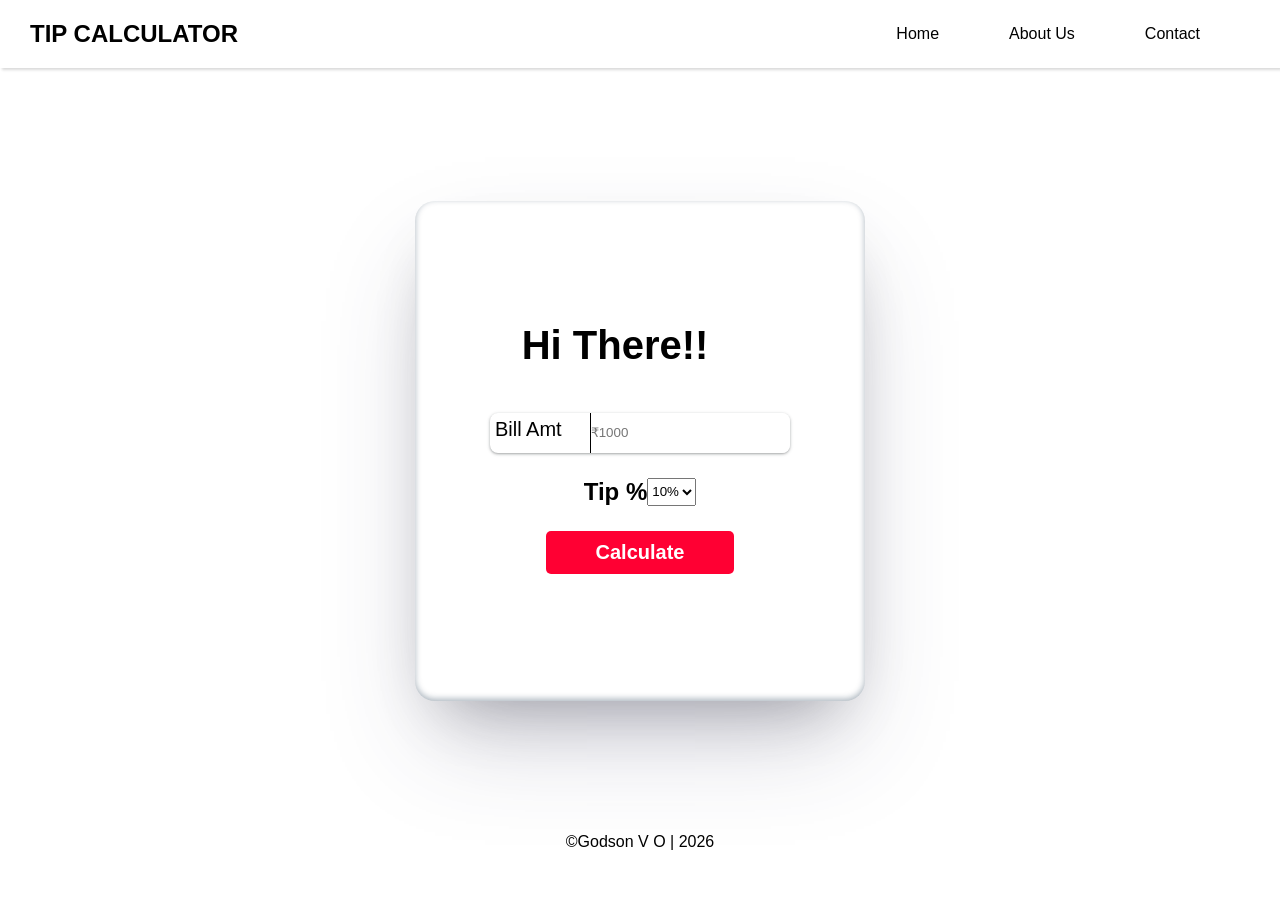
<file: index.html>
<!DOCTYPE html>
<html lang="en">
<head>
    <meta charset="UTF-8">
    <meta name="viewport" content="width=device-width, initial-scale=1.0">
    <title>Tip Calculator</title>
    <link rel="stylesheet" href="style.css">
</head>
<body>
    <header>
        <nav>
            <h1 class="logo">TIP CALCULATOR</h1>
            <ul class="nav-items">
                <li>Home</li>
                <li>About Us</li>
                <li><a href="https://godsonvo-portfolio.vercel.app/">Contact</a></li>
            </ul>
        </nav>
    </header>
    <section>
            <div class="calc">
                <h1>Hi There!!</h1>
                <div class="input-box">
                    <div class="input-text">
                        <h2>Bill Amt</h2>
                    </div>
                    <input id="bamt" type="number" placeholder="₹1000">
                </div>
                <div class="input-box2">
                    <div class="input-text2">
                        <h2>Tip %</h2>
                    </div>
                    <select id="tip">
                        <option id="5" value="10">10%</option>
                        <option id="10" value="15">15%</option>
                        <option id="20" value="20">20%</option>
                    </select>
                </div>
                <button id="calc">
                    Calculate
                </button>
                <h2 id="tamt"></h2>
            </div>
    </section>
    <footer>
        &copy; <a href="https://godsonvo-portfolio.vercel.app/">Godson V O</a>&nbsp;|&nbsp;2026
    </footer>
<script src="index.js"></script>
</body>
</html>
</file>
<file: style.css>
*{
    margin: 0;
    padding: 0;
    font-family: 'Segoe UI', Tahoma, Geneva, Verdana, sans-serif;
}
@media screen and (max-width: 768px){
    nav ul{
        display: none;
    }
}
nav{
    width: 100%;
    max-height: 90px;
    display: flex;
    flex-direction: row;
    justify-content: space-between;
    box-shadow: rgba(0, 0, 0, 0.15) 1.95px 1.95px 2.6px;
}
h1,ul{
    margin: 20px 80px 20px 30px;
    justify-content: center;
    align-items: center;
    cursor: pointer;
}
ul{
    list-style-type: none;
    display: flex;
    flex-direction: row;
    gap: 70px;
}
li a{
    text-decoration: none;
    color: black;
}
section{
    display: flex;
    justify-content: center;
    align-items: center;
    height: 85vh;
}
.calc{
    box-shadow: rgba(50, 50, 93, 0.25) 0px 50px 100px -20px, rgba(0, 0, 0, 0.3) 0px 30px 60px -30px, rgba(10, 37, 64, 0.35) 0px -2px 6px 0px inset;
    border-radius: 20px;
    width: 450px;
    height: 500px;
    display: flex;
    flex-direction: column;
    gap: 5%;
    justify-content: center;
    align-items: center;
}
.calc h1{
    font-size: 40px;
}
.input-box{
    box-shadow: rgba(60, 64, 67, 0.3) 0px 1px 2px 0px, rgba(60, 64, 67, 0.15) 0px 1px 3px 1px;
    border-radius: 8px;
    display: flex;
    flex-direction: row;
    justify-content: space-between;
    width: 300px;
    height: 40px;
    overflow: hidden;
}
.input-box2{
    display: flex;
    flex-direction: row;
}
.input-box input{
    width: 200px;
    border: none;
}
.input-text{
    justify-content: center;
    align-items: center;
    width: 100px;
    border-right: solid black 1px;
}
.input-text h2{
    font-size: 20px;
    justify-content: center;
    align-items: center;
    padding: 5px;
    font-weight: 500;
}
button{
    padding: 10px 50px;
    font-size: 20px;
    font-weight: bold;
    border: none;
    border-radius: 5px;
    background-color: #FF0033;
    color: white;
    transition: ease;
}
button:hover{
    cursor: pointer;
    background-color: black;
}
button:active{
    transform: translateX(2px) scale(0.97) ;
}
footer{
    display: flex;
    justify-content: center;
}
footer a{
    text-decoration: none;
    color: black;
}
</file>
